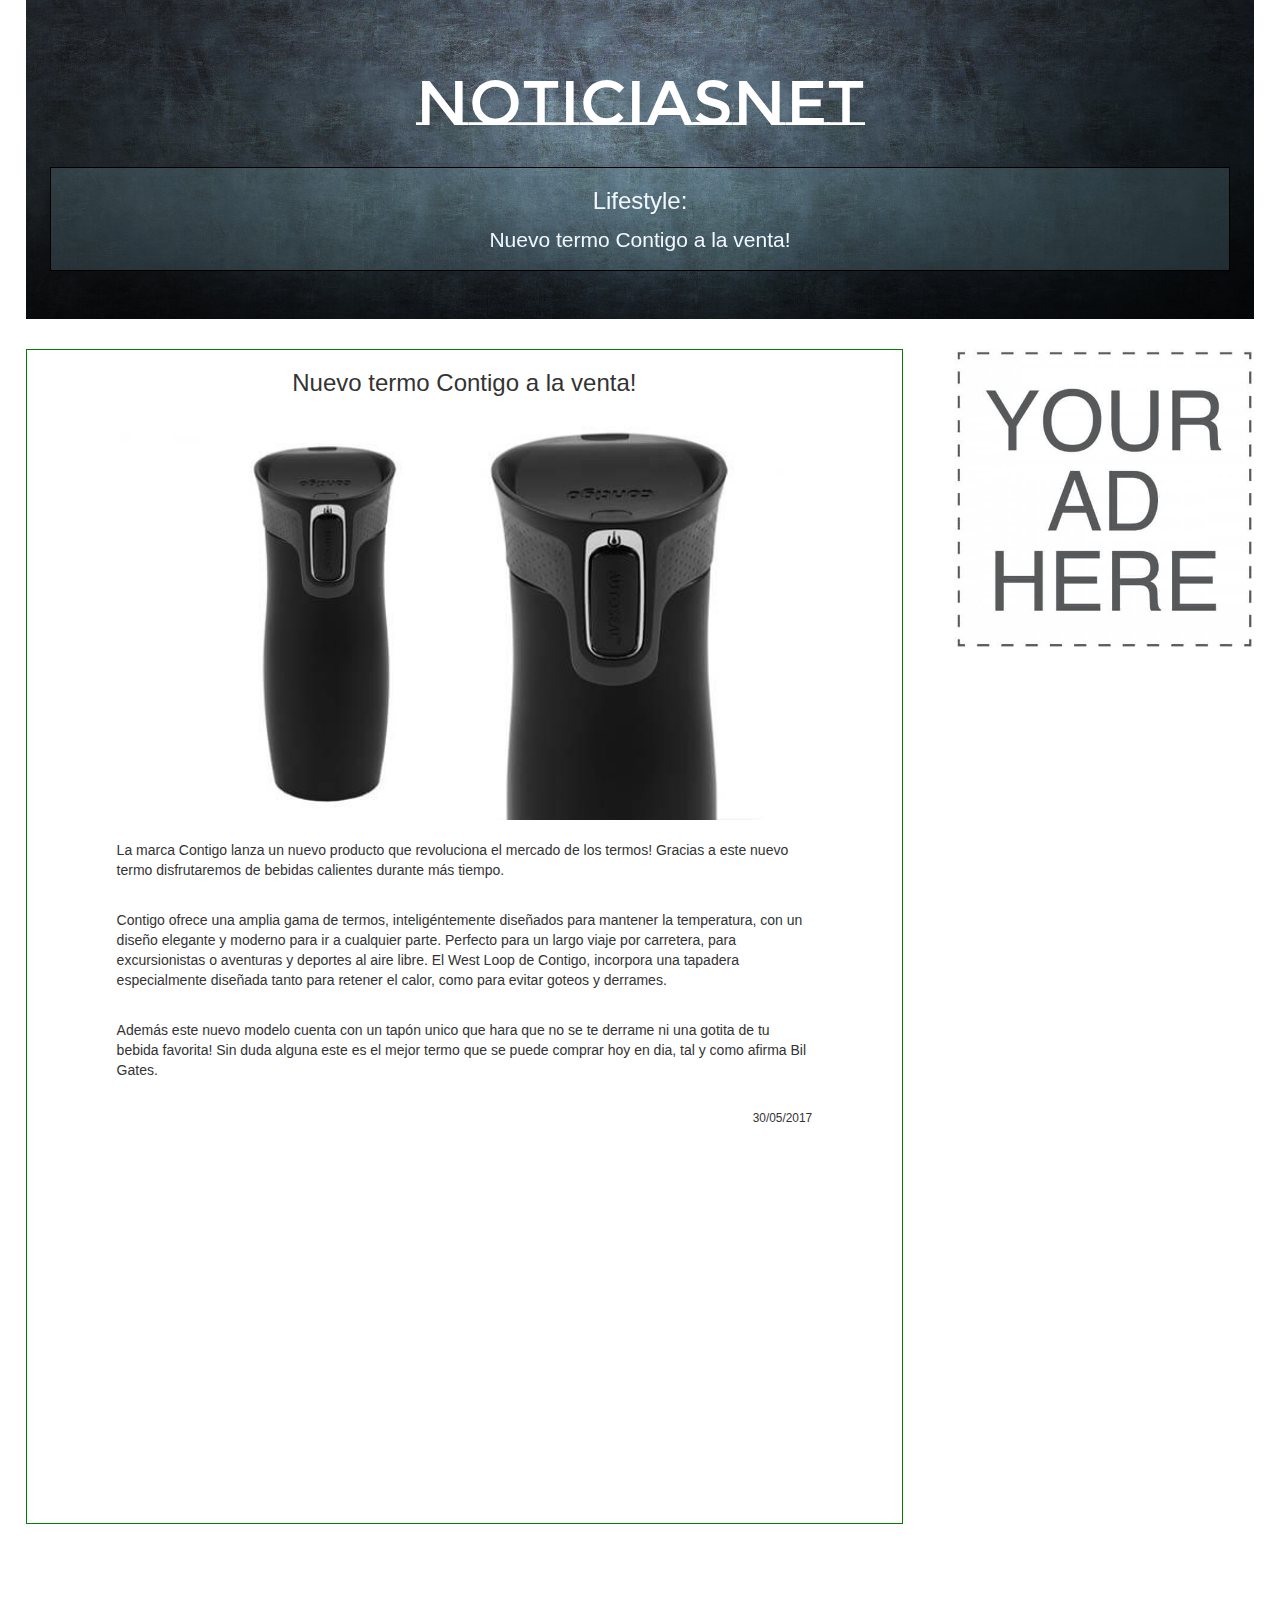
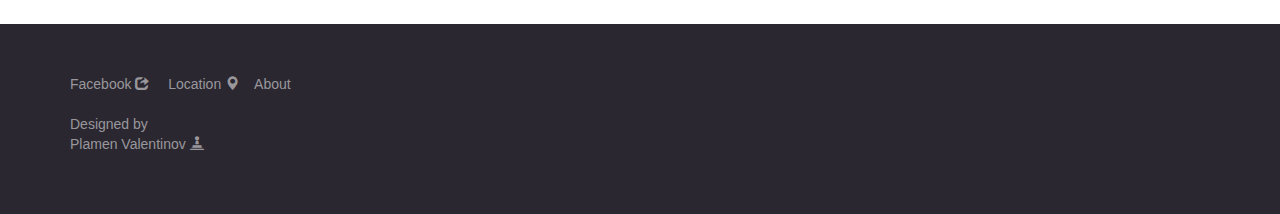
<file: new1.html>
<!DOCTYPE html>
<html>
<head>
  <title>NoticiasNET: Nuevo Termo Contigo</title>
  <!-- Icono favorito -->
  <link rel="shortcut icon" href="img/favicon.ico" type="image/x-icon">
  <link rel="icon" href="img/favicon.ico" type="image/x-icon">
  <!-- Descripcion de la pagina-->
  <meta name="description" content="Página web de noticias que es gestionada por personas que no sabían muy bien de que iba esto del periodismo y mantener a las personas informadas.">
  <meta charset="utf-8">
  <meta name="viewport" content="width=device-width, initial-scale=1">
  <!--Boostrap-->
  <link rel="stylesheet" href="https://maxcdn.bootstrapcdn.com/bootstrap/3.3.7/css/bootstrap.min.css">
  <!-- jQuery library -->
  <script src="https://ajax.googleapis.com/ajax/libs/jquery/3.2.1/jquery.min.js"></script>
  <!-- Latest compiled JavaScript -->
  <script src="https://maxcdn.bootstrapcdn.com/bootstrap/3.3.7/js/bootstrap.min.js"></script>
  <!-- GoogleFonts -->
  <link href="https://fonts.googleapis.com/css?family=Montserrat+Subrayada" rel="stylesheet">
  <!--my css-->
  <link rel='stylesheet' media='screen and (min-width: 961px)' href='css/desc.css'>
  <link rel='stylesheet' media='screen and (max-width: 960px)' href='css/mob.css'>
  <!--OpenGraph meta's-->
  <meta property="og:title" content="Nuevo Termo Contigo">
  <meta property="og:description" content="El nuevo termo ya esta disponible para su compra este viernes.">
  <meta property="og:url" content="https://rawgit.com/pacho21/noticiasweb/master/new1.html">
  <meta property="og:image" content="https://rawgit.com/pacho21/noticiasweb/master/img/new1.jpg">
  <!-- rs stuff-->
  <link rel="alternate" type="application/rss+xml" title="NoticiasNET" href="rss/rss.xml">
</head>
<body>

  <div id="divHead" class="jumbotron text-center"><h1>NoticiasNET</h1>
    <br>
    <div id="myCarousel" class="carousel slide carousel-fade" data-ride="carousel">
      <!-- Carousel de noticias hemos de implementar leer del JSON tmb -->
      <div id="itemsCarro" class="carousel-inner">
        <div class="item active">
          <h3>Lifestyle: </h3>
          <p>Nuevo termo Contigo a la venta!</p>
        </div>
        <div class="item">
          <h3>Deportes: </h3>
          <p>Ronaldo gana La Liga Santander!</p>
        </div>
        <div class="item">     
          <h3>Informática: </h3>
          <p>Logitech, tu mejor aliado para trabajar!</p>
        </div>
      </div>
    </div>
  </div>
  <div id="divPublicidadMov"><img src="img/mads.jpg" alt="publicidad" id="imgPublicidadMov"></div>
  <div id="divPublicidadWeb"><img src="img/ads.jpg" alt="publicidad" id="imgPublicidad"></div>
  <div id="aire">
    <h3 style="text-align: center;">Nuevo termo Contigo a la venta!</h3>
    <br/>
    <img src="img/new1.jpg" alt="termo-contigo" id="imgNoticia" class="img-responsive" style="width: 80%;margin:auto;">
    <br/>
    <div id="news" class="container">
      <p>La marca Contigo lanza un nuevo producto que revoluciona el mercado de los termos! Gracias a este nuevo termo disfrutaremos de bebidas calientes durante más tiempo.</p>
      <br/>
      <p>Contigo ofrece una amplia gama de termos, inteligéntemente diseñados para mantener la temperatura, con un diseño elegante y moderno para ir a cualquier parte. Perfecto para un largo viaje por carretera, para excursionistas o aventuras y deportes al aire libre. El West Loop de Contigo, incorpora una tapadera especialmente diseñada tanto para retener el calor, como para evitar goteos y derrames.</p>
      <br/>
      <p>Además este nuevo modelo cuenta con un tapón unico que hara que no se te derrame ni una gotita de tu bebida favorita! Sin duda alguna este es el mejor termo que se puede comprar hoy en dia, tal y como afirma Bil Gates.</p>
      <br/><footer id="date" class="small">30/05/2017</footer>
      <div class="embed-responsive embed-responsive-16by9" style="margin-bottom: 5px;">
        <iframe class="embed-responsive-item" src="https://www.youtube.com/embed/bCIubrvh2zs"></iframe>
        
      </div>
    </div>
  </div>


  <footer class="footer">
    <div class="container">
      <ul class="footer-links"> 
        <li>Facebook <span class="glyphicon glyphicon-share"></span></li> 
        <li>Location <span class="glyphicon glyphicon-map-marker"></span>
          <li>About</li> 
        </ul>
        <p>Designed by <br/> Plamen Valentinov <span class="glyphicon glyphicon-pawn"></span></p> 
      </div>
    </footer>
  </body>
  </html>
</file>
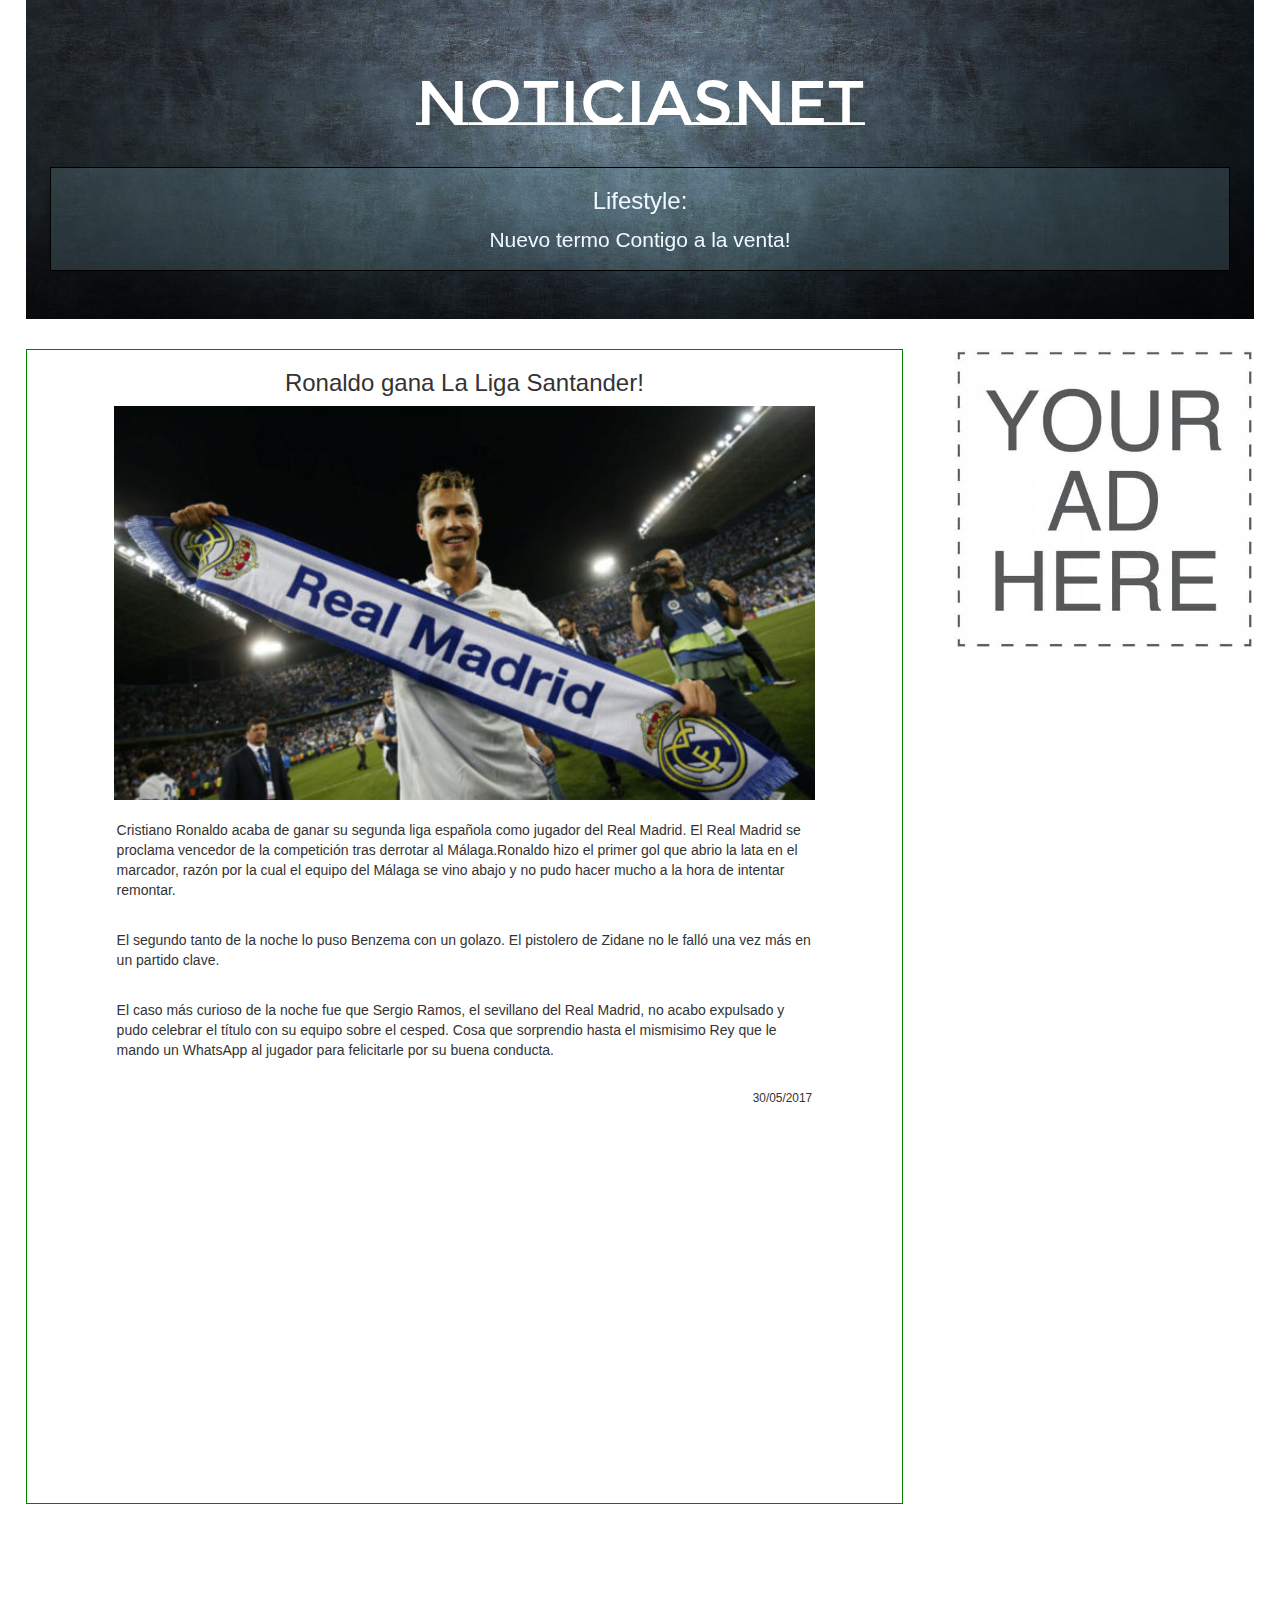
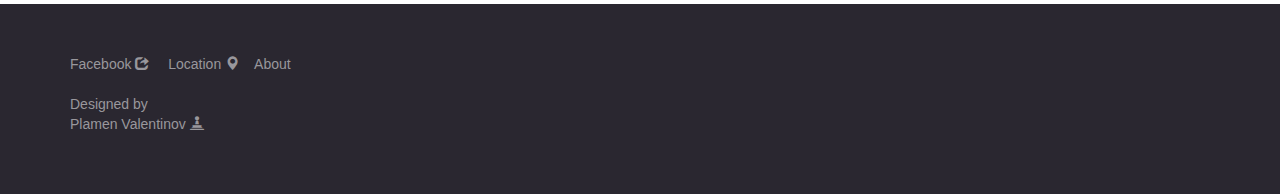
<file: new2.html>
<!DOCTYPE html>
<html>
<head>
  <title>Noticias Creativas de gente que se entero tres días después</title>
  <link rel="shortcut icon" href="img/favicon.ico" type="image/x-icon">
  <link rel="icon" href="img/favicon.ico" type="image/x-icon">
  <meta name="description" content="Página web de noticias que es gestionada por personas que no sabían muy bien de que iba esto del periodismo y mantener a las personas informadas.">
  <meta charset="utf-8">
  <meta name="viewport" content="width=device-width, initial-scale=1">
  <!--Boostrap-->
  <link rel="stylesheet" href="https://maxcdn.bootstrapcdn.com/bootstrap/3.3.7/css/bootstrap.min.css">
  <!-- jQuery library -->
  <script src="https://ajax.googleapis.com/ajax/libs/jquery/3.2.1/jquery.min.js"></script>
  <!-- Latest compiled JavaScript -->
  <script src="https://maxcdn.bootstrapcdn.com/bootstrap/3.3.7/js/bootstrap.min.js"></script>
  <!-- GoogleFonts -->
  <link href="https://fonts.googleapis.com/css?family=Montserrat+Subrayada" rel="stylesheet">
  <!--my css-->
  <link rel='stylesheet' media='screen and (min-width: 961px)' href='css/desc.css'>
  <link rel='stylesheet' media='screen and (max-width: 960px)' href='css/mob.css'>
  <!-- og stuff-->
  <meta property="og:title" content="Ronaldo gana La Liga Santander">
  <meta property="og:description" content="CR7 Consigue su segunda liga como jugador del Real Madrid">
  <meta property="og:url" content="https://rawgit.com/pacho21/noticiasweb/master/new2.html">
  <meta property="og:image" content="https://rawgit.com/pacho21/noticiasweb/master/img/new2.jpg">
  <!-- rs stuff-->
  <link rel="alternate" type="application/rss+xml" title="NoticiasNET" href="rss/rss.xml">
</head>
<body>

  <div id="divHead" class="jumbotron text-center"><h1>NoticiasNET</h1>
    <br>
    <div id="myCarousel" class="carousel slide carousel-fade" data-ride="carousel">
      <!-- Carousel de noticias hemos de implementar leer del JSON tmb -->
      <div id="itemsCarro" class="carousel-inner">
        <div class="item active">
          <h3>Lifestyle: </h3>
          <p>Nuevo termo Contigo a la venta!</p>
        </div>
        <div class="item">
          <h3>Deportes: </h3>
          <p>Ronaldo gana La Liga Santander!</p>
        </div>
        <div class="item">     
          <h3>Informática: </h3>
          <p>Logitech, tu mejor aliado para trabajar!</p>
        </div>
      </div>
    </div>
  </div>
  <div id="divPublicidadMov"><img src="img/mads.jpg" alt="publicidad" id="imgPublicidadMov"></div>
  <div id="divPublicidadWeb"><img src="img/ads.jpg" alt="publicidad" id="imgPublicidad"></div>
  <div id="aire">
    <h3 style="text-align: center;">Ronaldo gana La Liga Santander!</h3>
    <img src="img/new2.jpg" alt="Cristiano Ronaldo" class="img-responsive" style="width: 80%;margin:auto;">
    <br/>
    <div id="news" class="container">

      <p>Cristiano Ronaldo acaba de ganar su segunda liga española como jugador del Real Madrid. El Real Madrid se proclama vencedor de la competición tras derrotar al Málaga.Ronaldo hizo el primer gol que abrio la lata en el marcador, razón por la cual el equipo del Málaga se vino abajo y no pudo hacer mucho a la hora de intentar remontar.</p> 
      <br/>
      <p>El segundo tanto de la noche lo puso Benzema con un golazo. El pistolero de Zidane no le falló una vez más en un partido clave.</p>
      <br/>
      <p>El caso más curioso de la noche fue que Sergio Ramos, el sevillano del Real Madrid, no acabo expulsado y pudo celebrar el título con su equipo sobre el cesped. Cosa que sorprendio hasta el mismisimo Rey que le mando un WhatsApp al jugador para felicitarle por su buena conducta.</p>
      <br/><footer id="date" class="small">30/05/2017</footer>
      <div class="embed-responsive embed-responsive-16by9" style="margin-bottom: 5px;">
        <iframe class="embed-responsive-item" src="https://www.youtube.com/embed/r2FgP-F1izI"></iframe>
        
      </div>
    </div>
  </div>


  <footer class="footer">
    <div class="container">
      <ul class="footer-links"> 
        <li>Facebook <span class="glyphicon glyphicon-share"></span></li> 
        <li>Location <span class="glyphicon glyphicon-map-marker"></span>
          <li>About</li> 
        </ul>
        <p>Designed by <br/> Plamen Valentinov <span class="glyphicon glyphicon-pawn"></span></p> 
      </div>
    </footer>
  </body>
  </html>
</file>
<file: css/desc.css>
body{height:100%}#divHead h1{font-family:'Montserrat Subrayada',sans-serif}#divHead{margin-left:2%!important;margin-right:2%!important;background-image:url(../img/bhead.jpg);background-size:cover;background-repeat:no-repeat;color:white}#myCarousel{background-color:rgba(144,195,212,0.2);border:1px solid black;margin-left:2%;margin-right:2%;color:aliceblue}.divNoticias{margin:1%}#newsImg{max-height:200px;max-width:200px}.mid{color:black;text-align:center}.carousel-fade .carousel-inner .item{opacity:0;transition-property:opacity}.carousel-fade .carousel-inner .active{opacity:1}.carousel-fade .carousel-inner .active.left, .carousel-fade .carousel-inner .active.right{left:0;opacity:0;z-index:1}.carousel-fade .carousel-inner .next.left, .carousel-fade .carousel-inner .prev.right{opacity:1}.carousel-fade .carousel-control{z-index:2}@media all and (transform-3d),(-webkit-transform-3d){.carousel-fade .carousel-inner > .item.next, .carousel-fade .carousel-inner>.item.active.right{opacity:0;-webkit-transform:translate3d(0, 0, 0);transform:translate3d(0, 0, 0)}.carousel-fade .carousel-inner > .item.prev, .carousel-fade .carousel-inner>.item.active.left{opacity:0;-webkit-transform:translate3d(0, 0, 0);transform:translate3d(0, 0, 0)}.carousel-fade .carousel-inner > .item.next.left, .carousel-fade .carousel-inner > .item.prev.right, .carousel-fade .carousel-inner>.item.active{opacity:1;-webkit-transform:translate3d(0,0,0);transform:translate3d(0,0,0)}}.item{display:none;position:relative;.transition(4s ease-in-out left)}.affix{top:0;width:calc(100% - 300px - 8%);margin:0% !important;background-color:rgba(144,195,212,1)!important;z-index:9999!important;animation:affixFadeIn 2s ease-in;-webkit-animation:affixFadeIn 2s;height:50px}.affix .item h3{margin-top:10px;display:inline-block!important}.affix .item p{margin-top:0px !important;display:inline-block!important}@keyframes affixFadeIn{from{opacity:0}to{opacity:1}}@-webkit-keyframes affixFadeIn{from{opacity:0}to{opacity:1}}.affix+.container-fluid{padding-top:70px}#divPublicidadMov{display:none}#divPublicidadWeb{width:300px;position:absolute;right:0px;margin-right:2% !important;height:100%}#nImg{display:inline-block;margin-top:2%;margin-left:2%;float:left;width:300px;padding-right:10px}#news{width:calc(100% - 150px);float:none}#imgNoticia{margin-left:2%;width:100%}#aire{width:calc(100% - 300px - 8%);border:1px green solid;margin:2%}hr{width:90%}#noMas{display:none;position:absolute;margin-left:calc((100% - 300px)/2);margin-bottom:5%;z-index:999 !important}#cargar{background-color:rgba(144,195,212,1);border:1px solid black;color:white;position:absolute;margin-left:calc((100% - 300px)/2);margin-top:20px;margin-bottom:20px}#imgPublicidad{width:100%}.footer{padding:50px 0 50px;margin-top:100px;color:#99979c;text-align:left;background-color:#2a2730}.footer-links{padding-left:0;margin-bottom:20px}.footer-links li+li{margin-left:15px}.footer-links li{display:inline-block}#date{text-align:right}
</file>
<file: css/mob.css>
/*CSS PARA movil sin aire*/
.aire h3{
	margin:auto;
	text-align:center;
}
hr{width: 80%;}
#divHead h1{font-family: 'Montserrat Subrayada', sans-serif;}
  #divHead{
    background-image: url(../img/bhead.jpg);
    background-size: cover;
    background-repeat: no-repeat;
    color:white;
  }
#divPublicidadMov{
  position: fixed;
  bottom: 0px;
  background-color: green;
  height: 90px;
  width: 100%;
  z-index: 99999 !important;

}
#divPublicidadWeb{
  display: none;
}
#divAire{
  margin:0%;
}
.affix{
        position: static;
}
#noMas{display: none;}
#cargar{
  background-color:rgba(144,195,212,1);
  border: 1px solid black;
  color:white;
  position: absolute;
  margin-left: 40%;
  margin-top: 20px;
  margin-bottom: 150px;
}
#imgPublicidadMov{
	height: 100%;
	width: 100%;
}
#nImg{
	margin:auto;
	width: 315px;
}
#imgNoticia{
	width: 100%;
}
.footer{padding:50px 0 50px;margin-top:100px;margin-bottom: 89px; color:#99979c;text-align:left;background-color:#2a2730}
.footer-links{padding-left:0;margin-bottom:20px}
.footer-links li+li{margin-left:15px}
.footer-links li{display:inline-block}
</file>
